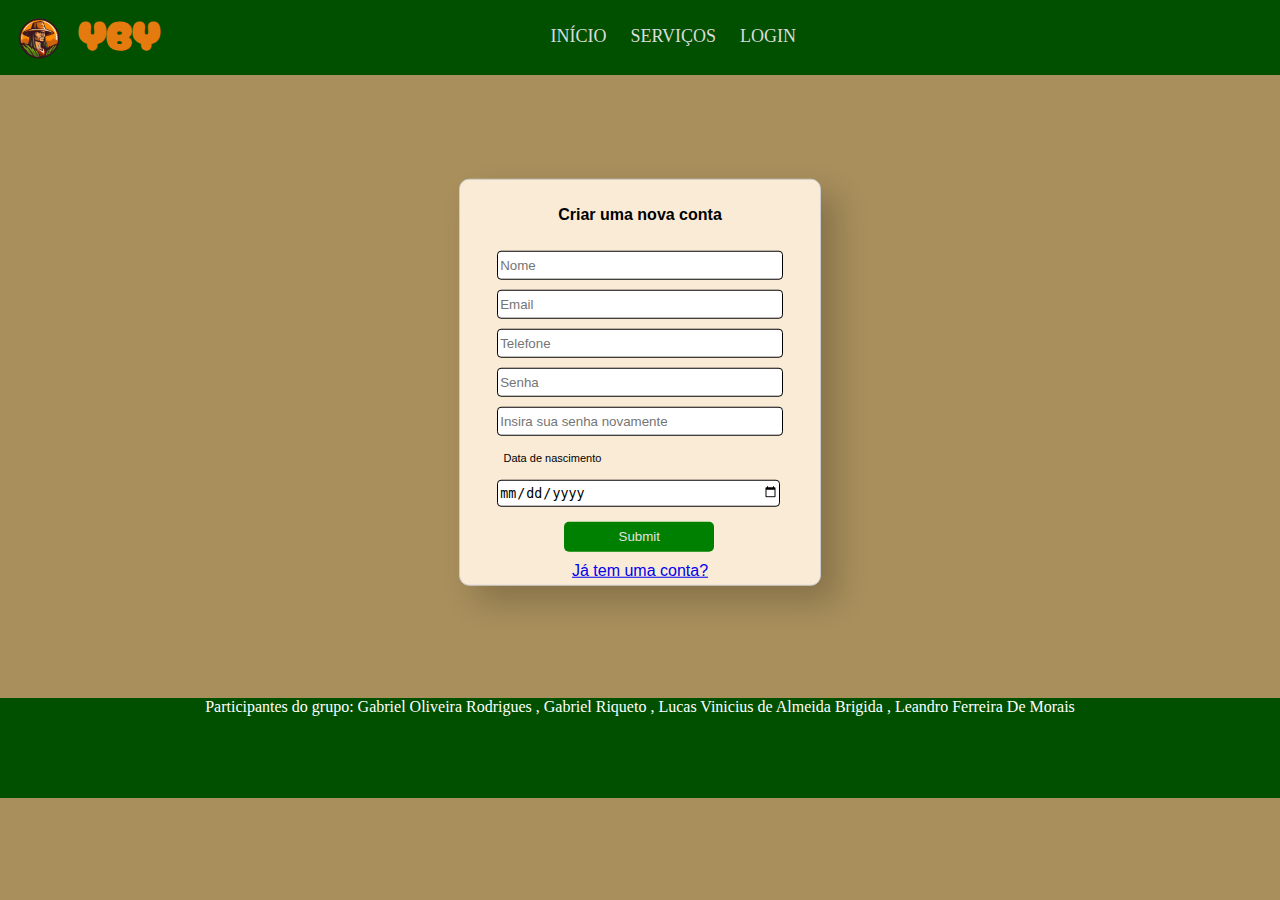
<file: globals-html/cadastro.html>
<!DOCTYPE html>
<html lang="pt-br">
<head>
    <meta charset="UTF-8">
    <meta http-equiv="X-UA-Compatible" content="IE=opera">
    <meta name="viewport" content="width=device-width, initial-scale=1.0">
    <link rel="stylesheet" href="style.css">
    <title>Home</title>
</head>

<body>
    <header>
        <div id="logo">
            <img id="logoImg" src="./imagens/FREDIE_editado.png">
            <h1 id="logoText">YBY</h1>        
        </div> 
        <nav>
            <ul>
                <li><a href="index.html">Início</a></li>
                <li><a href="servicos.html">Serviços</a></li>
                <li><a href="login.html">Login</a></li>
            </ul>
        </nav>
    </header>
    <main>
        <div id="container-login">
            <div id="caixa-login">
                <h4>Criar uma nova conta</h4>
                <form id="form">
                    <div class="input-login"><input type="text" id="nome" class="escrever" placeholder="Nome" required></div>
                    <div class="input-login"><input type="email" id="email" class="escrever" placeholder="Email" required></div>
                    <div class="input-login"><input type="tel" id="telefone" class="escrever" placeholder="Telefone" required></div>
                    <div class="input-login"><input type="password" id="senha" class="escrever" placeholder="Senha" required></div>
                    <div class="input-login"><input type="password" id="senhaConfirm" class="escrever" placeholder="Insira sua senha novamente" required></div>
                    <p>Data de nascimento</p><div class="input-login"><input type="date" id="dataNascimento" class="escrever" required></div>
                    <div class="sectionSubmit" >
                        <div class="enviar" id="cadastrar"><input type="submit" onclick="cadastrar()"></div>
                        <center><a href="login.html">Já tem uma conta?</a></center>
                    </div>
                </form>
            </div>
        </div>
    </main>
    <footer>
        <p>Participantes do grupo: Gabriel Oliveira Rodrigues , Gabriel Riqueto , Lucas Vinicius de Almeida Brigida , Leandro Ferreira De Morais</p>
    </footer>
    <script src="script.js"></script>
</body>
</html>
</file>
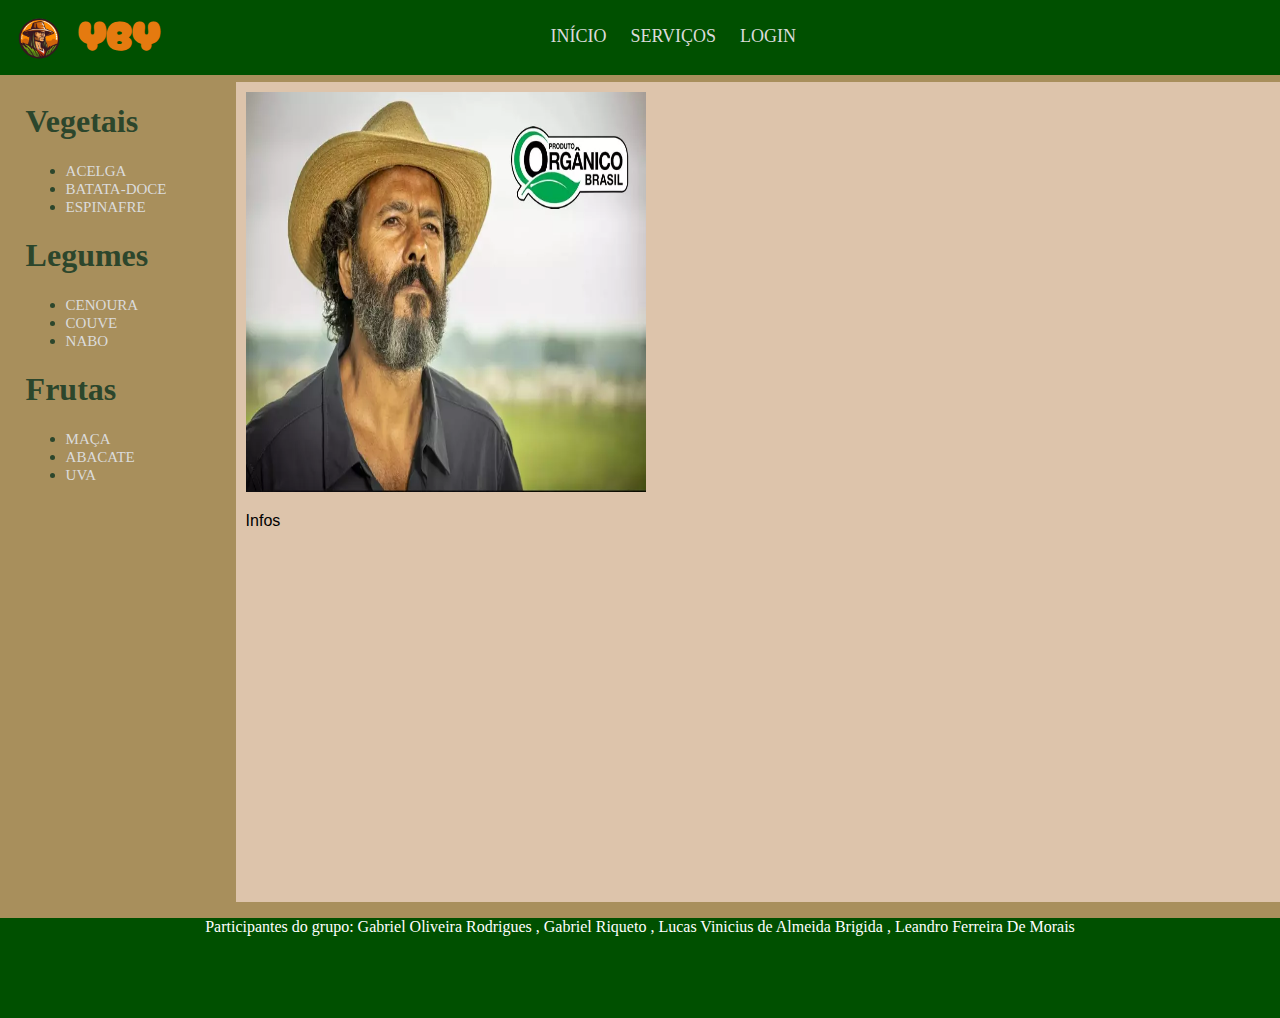
<file: globals-html/fazendeiroexemplo.html>
<!DOCTYPE html>
<html lang="pt-br">
<head>
    <meta charset="UTF-8">
    <meta http-equiv="X-UA-Compatible" content="IE=opera">
    <meta name="viewport" content="width=device-width, initial-scale=1.0">
    <link rel="stylesheet" href="style.css">
    <title>Home</title>
</head>

<body>
    <header>
        <div id="logo">
            <img id="logoImg" src="./imagens/FREDIE_editado.png">
            <h1 id="logoText">YBY</h1>        
        </div> 
        <nav>
            <ul>
                <li><a href="index.html">Início</a></li>
                <li><a href="servicos.html">Serviços</a></li>
                <li><a href="login.html">Login</a></li>
            </ul>
        </nav>
    </header>
    <main>
        <div id="navLateral">
            <h1>Vegetais</h1>
            <nav>
                <ul>
                    <li><a href="#">Acelga</a></li>
                    <li><a href="#">batata-doce</a></li>
                    <li><a href="#">espinafre</a></li>
                </ul>
            </nav>
            <h1>Legumes</h1>
            <nav>
                <ul>
                    <li><a href="#">Cenoura</a></li>
                    <li><a href="#">couve</a></li>
                    <li><a href="#">nabo</a></li>
                </ul>
            </nav>
            <h1>Frutas</h1>
            <nav>
                <ul>
                    <li><a href="#">Maça</a></li>
                    <li><a href="#">Abacate</a></li>
                    <li><a href="#">Uva</a></li>
                </ul>
            </nav>
        </div>
        <div id="container-vendedor">
           <div>
                <img class="imgVendedor" src="imagens/Zé-Leôncio-Fazenda.webp">
                <div>
                    <p>Infos</p>
                </div>
           </div>
        </div>
    </main>
    <footer>
        <p>Participantes do grupo: Gabriel Oliveira Rodrigues , Gabriel Riqueto , Lucas Vinicius de Almeida Brigida , Leandro Ferreira De Morais</p>
    </footer>
    <script src="script.js"></script>
</body>
</html>
</file>
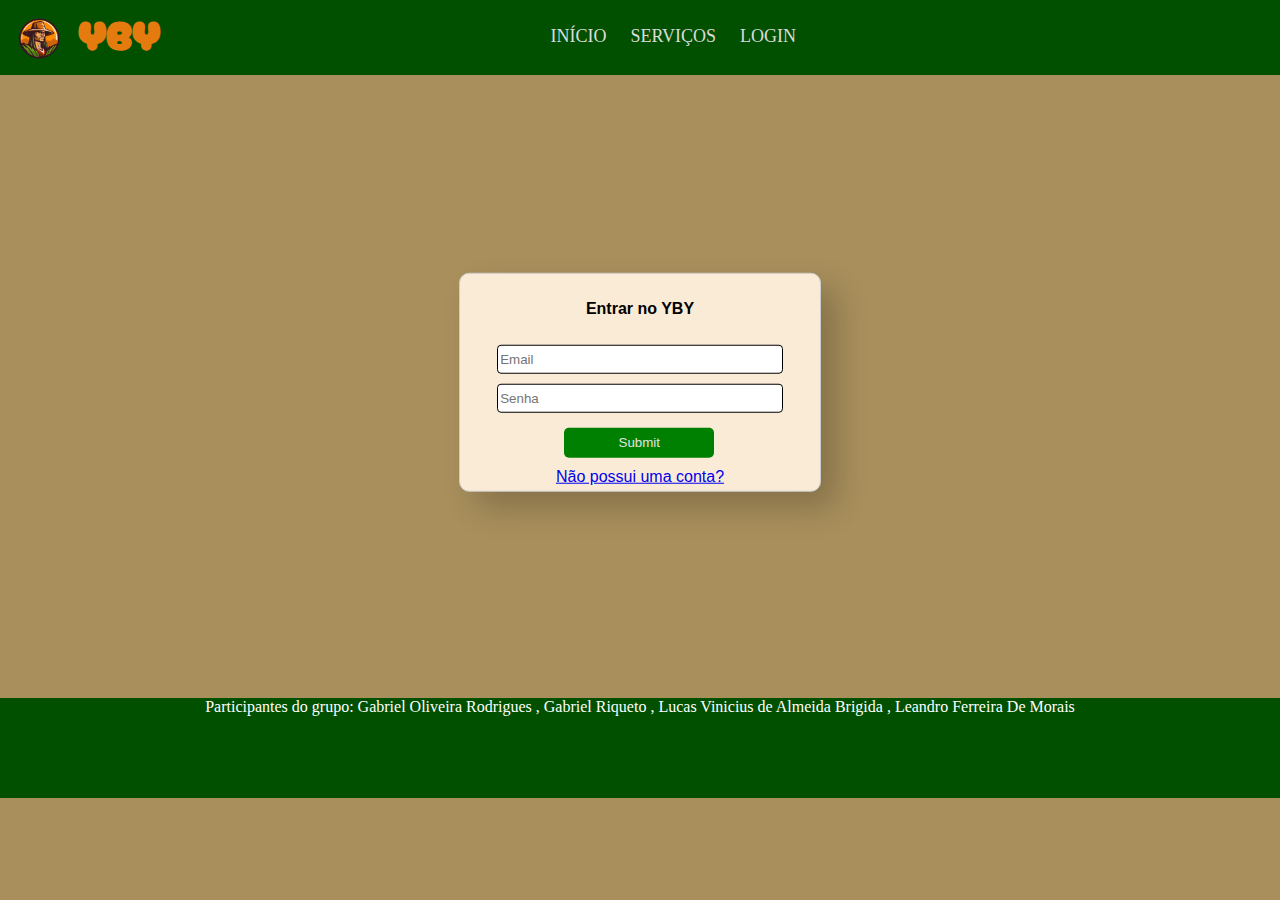
<file: globals-html/login.html>
<!DOCTYPE html>
<html lang="pt-br">
<head>
    <meta charset="UTF-8">
    <meta http-equiv="X-UA-Compatible" content="IE=opera">
    <meta name="viewport" content="width=device-width, initial-scale=1.0">
    <link rel="stylesheet" href="style.css">
    <title>Home</title>
</head>

<body>
    <header>
        <div id="logo">
            <img id="logoImg" src="./imagens/FREDIE_editado.png">
            <h1 id="logoText">YBY</h1>        
        </div> 
        <nav>
            <ul>
                <li><a href="index.html">Início</a></li>
                <li><a href="servicos.html">Serviços</a></li>
                <li><a href="login.html">Login</a></li>
            </ul>
        </nav>
    </header>
    <main>
        <div id="container-login">
            <div id="caixa-login">
                <h4>Entrar no YBY</h4>
                <form id="form">
                    <div class="input-login"><input type="email" id="email" class="escrever" placeholder="Email" required></div>
                    <div class="input-login"><input type="password" id="senha" class="escrever" placeholder="Senha" required></div>
                    <div class="sectionSubmit">
                        <div class="enviar" id="entrar"><input type="submit" onclick="entrar()"></div>
                        <center><a href="cadastro.html">Não possui uma conta?</a></center>
                    </div>
                </form>
            </div>
        </div>
    </main>
    <footer>
        <p>Participantes do grupo: Gabriel Oliveira Rodrigues , Gabriel Riqueto , Lucas Vinicius de Almeida Brigida , Leandro Ferreira De Morais</p>
    </footer>
    <script src="script.js"></script>
</body>
</html>
</file>
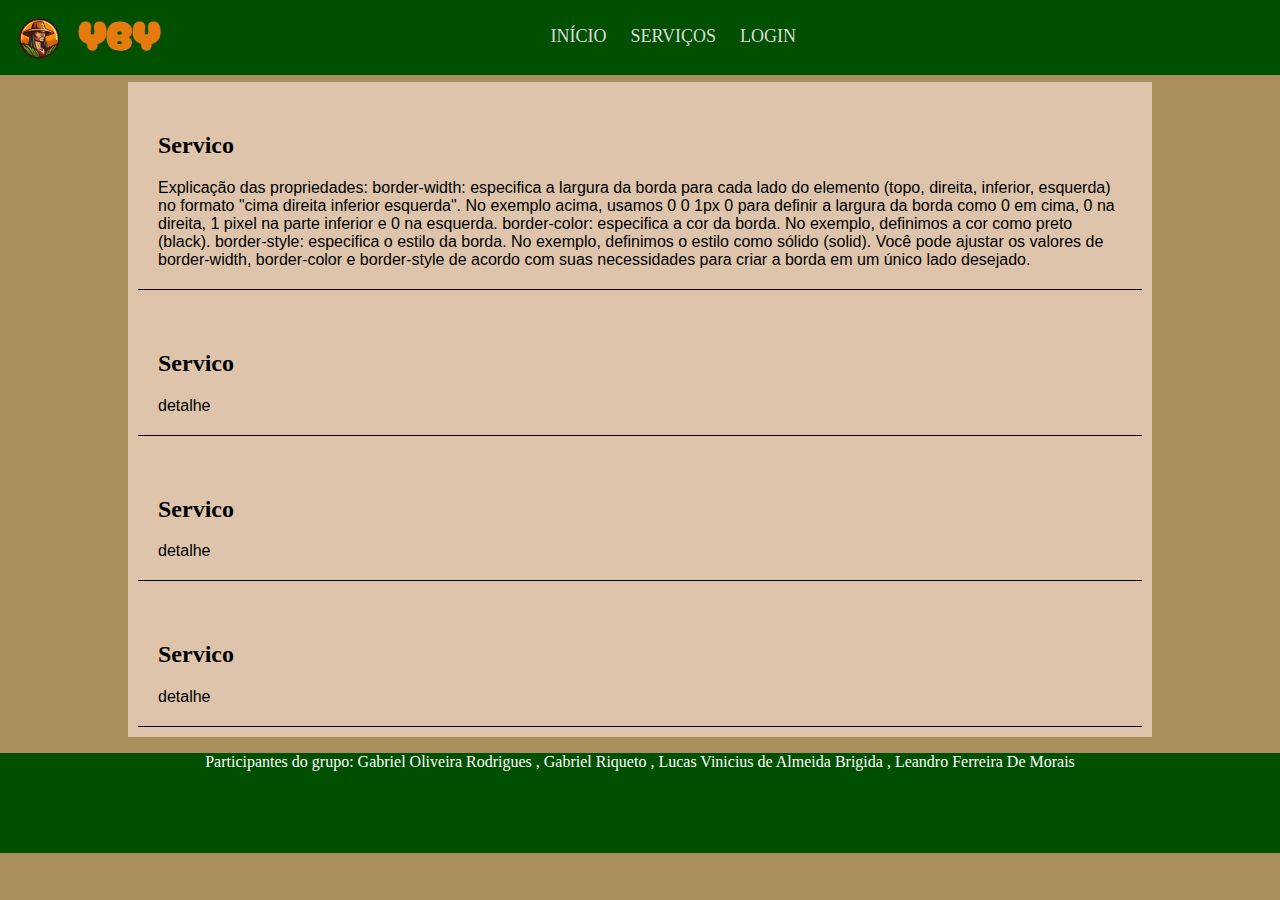
<file: globals-html/servicos.html>
<!DOCTYPE html>
<html lang="pt-br">
<head>
    <meta charset="UTF-8">
    <meta http-equiv="X-UA-Compatible" content="IE=opera">
    <meta name="viewport" content="width=device-width, initial-scale=1.0">
    <link rel="stylesheet" href="style.css">
    <title>Home</title>
</head>

<body>
    <header>
        <div id="logo">
            <img id="logoImg" src="./imagens/FREDIE_editado.png">
            <h1 id="logoText">YBY</h1>        
        </div> 
        <nav>
            <ul>
                <li><a href="index.html">Início</a></li>
                <li><a href="servicos.html">Serviços</a></li>
                <li><a href="login.html">Login</a></li>
            </ul>
        </nav>
    </header>
    <main>
        <div id="container-full">
            <div id="caixa-servicos"> 
                <div id="servicos">
                    <div>
                        <h2>Servico</h2>
                        <p>Explicação das propriedades:

                            border-width: especifica a largura da borda para cada lado do elemento (topo, direita, inferior, esquerda) no formato "cima direita inferior esquerda". No exemplo acima, usamos 0 0 1px 0 para definir a largura da borda como 0 em cima, 0 na direita, 1 pixel na parte inferior e 0 na esquerda.
                            border-color: especifica a cor da borda. No exemplo, definimos a cor como preto (black).
                            border-style: especifica o estilo da borda. No exemplo, definimos o estilo como sólido (solid).
                            Você pode ajustar os valores de border-width, border-color e border-style de acordo com suas necessidades para criar a borda em um único lado desejado.</p>
                    </div>
                </div>
                <div id="servicos">
                    <div>
                        <h2>Servico</h2>
                        <p>detalhe</p>
                    </div>
                </div>
                <div id="servicos">
                    <div>
                        <h2>Servico</h2>
                        <p>detalhe</p>
                    </div>
                </div>
                <div id="servicos">
                    <div>
                        <h2>Servico</h2>
                        <p>detalhe</p>
                    </div>
                </div>
            </div>
        </div>
    </main>
    <footer>
        <p>Participantes do grupo: Gabriel Oliveira Rodrigues , Gabriel Riqueto , Lucas Vinicius de Almeida Brigida , Leandro Ferreira De Morais</p>
    </footer>
    <script src="script.js"></script>
</body>
</html>
</file>
<file: globals-html/style.css>
@font-face {
  font-family: 'logofont';
  src: url("./fontes/CherryBombOne-Regular.ttf") format('truetype');
  font-weight: normal;
  font-style: normal;
}

body {
    max-width: 100%;
    height: 100%;
    margin: 0;
    padding: 0;
    background-color: rgb(168, 143, 92);
    height: auto;
}

#logo{
    width: 270px;
    height: 78px;
    display: flex;
    flex-direction: row;
}

#logoImg{
    position: relative;
    width: auto;
}

#logoText{
    font-size:40px;
    width: 50%;
    height: 75%;
    top: -23px;
    color:#e57a0f;
    font-family:"logofont";
    position: relative;
}


header {
    background-color: rgb(0, 80, 0);
    width: 100%;
    height: 75px;
    display: inline-flex;
}

header nav{
    position: relative;
    left: 18%;
}

header nav ul li{
    display: inline-flex;
    padding: 10px;
}

header nav ul li a{
    text-decoration: none;
    color: rgb(219, 219, 219);
    font-size: large;
    text-transform: uppercase;
}

header nav ul li a:hover{
    color: rgb(255, 255, 255);
}



main{
    display: flex;
    height: auto;
    min-height: 600px;
    max-width: 100%;
}



/*Produtos*/

#navLateral{
    width: 23%;
    max-width: 250px;
    background-color: rgb(168, 143, 92);
    color: rgb(44, 70, 44);
    position: relative;
    left: 2%;
}


#navLateral nav ul li a{
    text-transform: uppercase;
    font-size: 15px;
    text-decoration: none;
    color: rgb(219, 219, 219);
}

#navLateral nav ul li a:hover{
    color: rgb(255, 255, 255);
}



/*Vendedores*/

#container-itens{
    position: relative;
    background-color:wheat;
    width: 100%;
    height: 100%;
    max-width: 100%;
}

#container-itens h1{
    position: relative;
    left: 2%;
    width: 400px;
    max-width: 100%;
}

#itens{
    position: relative;
    left: 2%;
    display: flex;
    flex-wrap: wrap;
    max-width: 95%;
}

.vendedor{
    width: 200px;
    height: 300px;
    padding: 10px;
    margin: 20px;
    background-color: white;
    border-radius: 10px;
    transition: 0.25s;
    border: 1px solid white;

}

.vendedor:hover{
    border-radius: 2px;
    border: 1px solid #ccc;
    box-shadow: 8px 8px 16px rgba(0, 0, 0, 0.2);
}

.vendedor div{
    display: block;
}

.vendedor div a{
    text-decoration: none;
    color: black;
    flex-wrap: wrap;
}

.vendedor div a img{
    width: 100%;
    height: 180px;
}

/*Servicos*/

#container-full{
    width: 100%;
    height: auto;
}

#caixa-servicos{
    background-color: #ddc4ab;
    position: relative;
    left: 10%;
    width: 80%;
    height: 100%;
}

#servicos{
    padding: 10px;
    height: auto;
}

#servicos div{
    border-width: 0 0 1px 0;
    border-color: black;
    border-style: solid;
    padding: 20px;
}

#servico div h2{
    font-family: Arial, Helvetica, sans-serif;
}

#servicos div p{
    font-family: Arial, Helvetica, sans-serif;
    display: inline-flex;
    margin: 0;
}

/*Vendedor*/

#container-vendedor{
    background-color: #ddc4ab;
    width: 100%;
    height: auto;
    min-height: 800px;
    padding: 10px;
    z-index: 2;
}

.imgVendedor{
    width: 400px;
    height: 400px;
}

#container-vendedor div div p{
    font-family: Arial, Helvetica, sans-serif;
}




/*Login*/

#container-login{
    width: 100%;
}

#caixa-login{
    position: relative;
    top: 50%;
    left: 50%;
    transform: translate(-50%, -50%);
    background-color: antiquewhite;
    padding: 5px;
    min-width: 350px;
    width: 25%;
    height: auto;
    color: black;
    border-radius: 10px;
    border: 1px solid #ccc;
    box-shadow: 16px 16px 32px rgba(0, 0, 0, 0.2);
}

#caixa-login h4{
    font-family: Arial, Helvetica, sans-serif;
    text-align: center;
}

#form{
    display: flex;
    flex-direction: column;
}

#form p{
    font-family: Arial, Helvetica, sans-serif;
    font-size: 11px;
    width:120px;
    position: relative;
    left: 11%;
}

.input-login{
    display: inline-flex;
    padding: 5px;
}

.escrever{
    position: relative;
    left: 8%;
    width: 280px;
    height: 25px;
    border-color: rgb(230, 230, 230);
    border: solid, 1px;
    border-radius: 4px;
}

.sectionSubmit a{
    font-family: Arial, Helvetica, sans-serif;
}

.enviar input{
    position: relative;
    left: 25.5%;
    border-radius:5px;
    background-color: green;
    color: rgb(226, 226, 226);
    border: none;
    height: 30px;
    width: 150px;
    margin: 10px;
}

.enviar input:hover{
    background-color: rgb(5, 150, 5);
    color: rgb(255, 255, 255);
    cursor: pointer;
}

















footer{
    color: white;
    position: relative;
    background-color: rgb(0, 80, 0); ;
    height: 100%;
    min-height:100px ;
    width: 100%;
}

footer p{
    position: relative;
    text-align: center;
}
</file>
